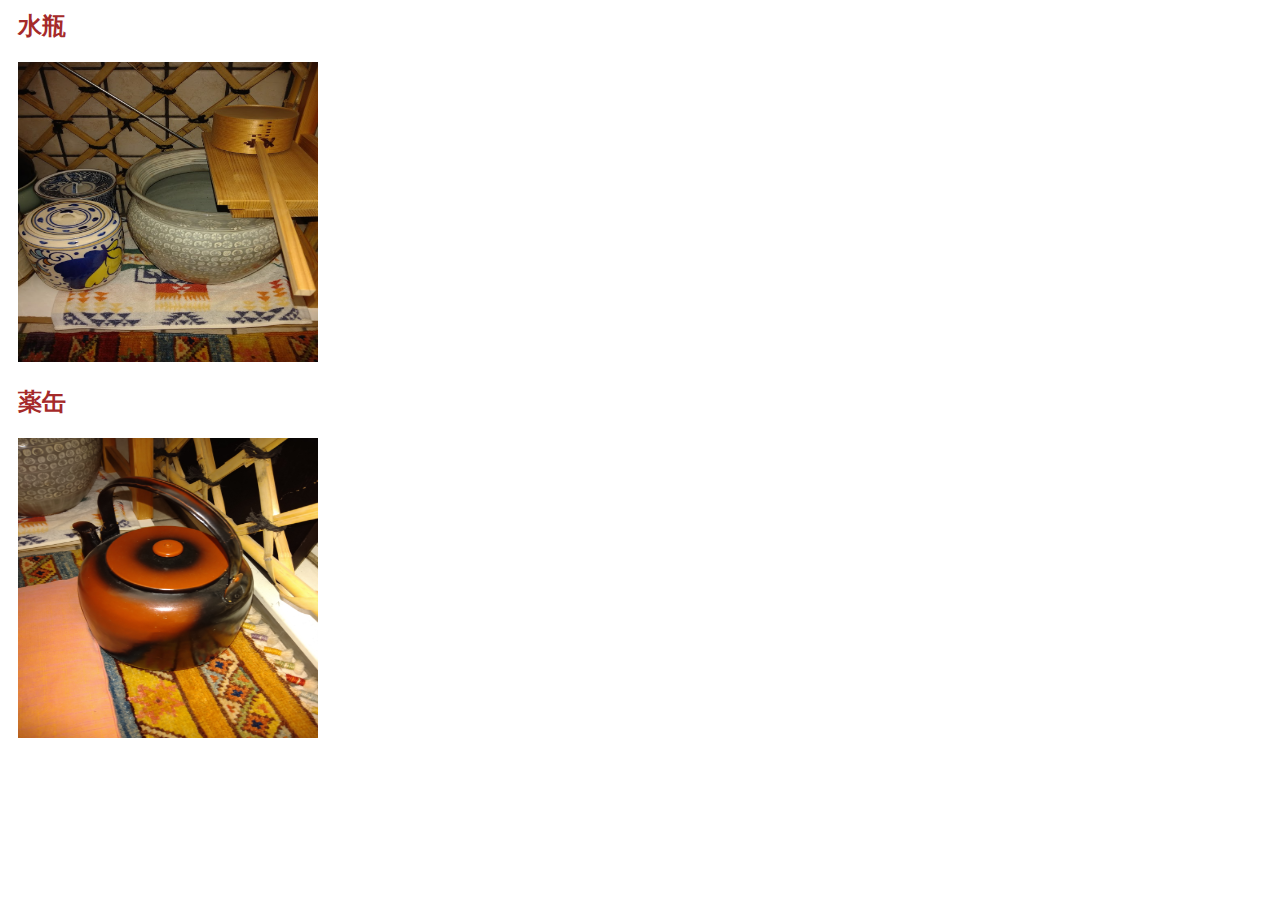
<file: mizuya.html>
<!DOCTYPE html>
<html lang="ja">
<head>
    <meta charset="UTF-8">
    <!-- <meta name="viewport" content="width=device-width, initial-scale=1.0"> -->
    <title>水屋</title>
    <link rel="stylesheet" href="css/style.css">
</head>
<body>
    <h2>水瓶</h2>
    <img class="dougu"   src="img/DSC_0080.jpg" alt="kame">
    <h2>薬缶</h2>
    <img class="dougu" src="img/DSC_0081 1.JPG" alt="yakan">
    
</body>
</html>
</file>
<file: css/style.css>
h1{
    color: cadetblue;
}

.container{
    display: flex;
}


h2{
    margin: 10px;
    color: brown;
}

p{
    margin: 10px;
}
.mizuya{

    width: 300px;
    height: 300px;
    margin: 10px;
}
.ro{

    width: 300px;
    height: 300px;
    margin: 10px;
}
.toko{

    width: 300px;
    height: 300px;
    margin: 10px;
}

.dougu{
    width: 300px;
    height: 300px;
    margin: 10px;
}
</file>
